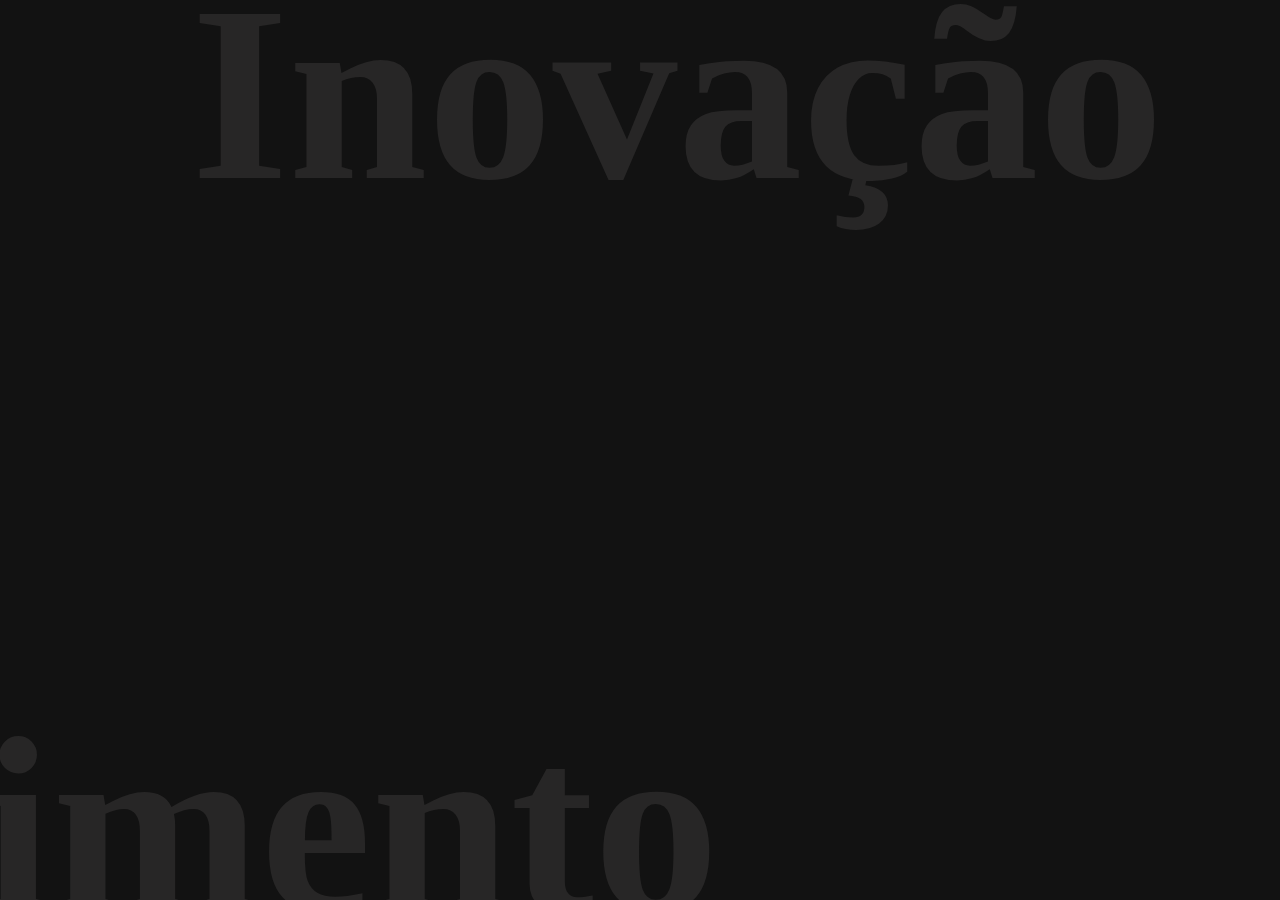
<file: hero.html>
<!DOCTYPE html>
<html lang="pt-br">

<head>
    <meta charset="UTF-8">
    <meta http-equiv="X-UA-Compatible" content="IE=edge">
    <meta name="viewport" content="width=device-width, initial-scale=1.0">
    <title>Portfólio - Douglas</title>
    <link rel="stylesheet" href="/css/style.css.map">
    <link rel="stylesheet" href="/css/reset.css">
    <link rel="stylesheet" href="/css/styles.css">
</head>

<body>

    <div class="container">
        <!-- LOADER -->
        <div class="loader">
            <h1>Inovação</h1>
            <h2>Desenvolvimento</h2>
        </div>
        <!-- navbar -->
        <nav>
            <div class="logo">
                <span>Douglas Nascimento</span>
            </div>
            <div class="menu">
                <ul>
                    <li><a href="hero.html">Home</a></li>
                    <li><a href="/pages/about.html" target="_blank">About me</a></li>
                    <li><a href="/pages/projects.html" target="_blank">Projects</a></li>
                    <li><a href="/pages/services.html">Services</a></li>
                    <li><a href="/pages/contact.html">Contact us</a></li>
                </ul>
            </div>
        </nav>
        <!-- wrapper -->
        <div class="wrapper">
            <!-- content -->
            <div class="content">
                <div class="h1">
                    <h1>Desenvolvedor</h1>
                </div>
                <div class="h1">
                    <h1>Front-end</h1>
                </div>
                <p>Sou apaixonado por transformar ideias em experiências digitais incríveis.
                     Como desenvolvedor front-end, minha missão é criar interfaces intuitivas, elegantes e funcionais.
                      Com uma sólida base em JavaScript, React e design responsivo, busco sempre evoluir,
                       explorando novas tecnologias para entregar soluções inovadoras e impactantes.</p>
                <a href="#">Veja mais</a>
                <div class="social">
                    <ul>
                        <li><a href="#">Instagram</a></li>
                        <li><a href="#">Linkedin</a></li>
                        <li><a href="#">GitHub</a></li>
                    </ul>
                </div>

            </div>

            <!-- img section -->
            <div class="img">
                <div class="subimg one">
                    <img src="/assets/img/house.png" alt="">
                    <div class="bg"></div>
                </div>
                <div class="subimg two">
                    <img src="/assets/img/stranger.png" alt="">
                    <div class="bg2"></div>

                </div>
                <div class="subimg three">
                    <img src="/assets/img/nike.png" alt="">
                    <div class="bg3"></div>

                </div>
            </div>
        </div>
    </div>
    <script src="https://cdnjs.cloudflare.com/ajax/libs/gsap/3.7.0/gsap.min.js"></script>
    <script src="/js/gsap.js"></script>
</body>

</html>
</file>
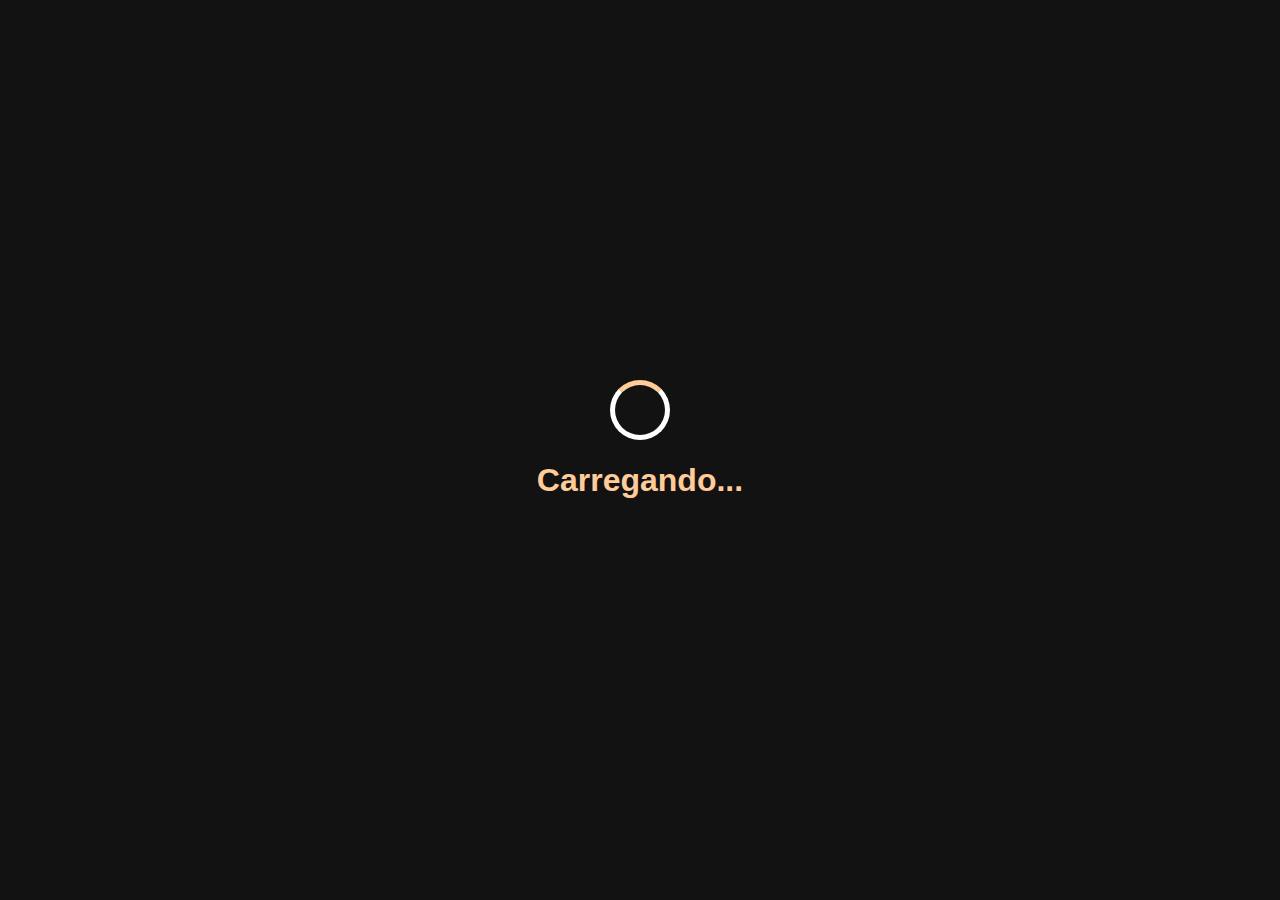
<file: pages/projects.html>
<!DOCTYPE html>
<html lang="pt-BR">
<head>
    <meta charset="UTF-8">
    <meta name="viewport" content="width=device-width, initial-scale=1.0">
    <title>Meus Projetos</title>
    <link rel="stylesheet" href="/css/prjects.css">
    <script src="https://cdnjs.cloudflare.com/ajax/libs/gsap/3.12.2/gsap.min.js"></script>
</head>
<body>
    <div id="loader">
        <div class="spinner"></div>
        <h1>Carregando...</h1>
    </div>
    
    <main style="display: none;">
        <section id="projetos">
            <div class="projeto">
                <img src="/assets/img/house.png" alt="Projeto 1">
                <h2>Projeto 1</h2>
                <p>Descrição do projeto 1. Lorem ipsum dolor, sit amet consectetur adipisicing elit.</p>
                <a href="#">Ver mais</a>
            </div>
            <div class="projeto">
                <img src="/assets/img/nike.png" alt="Projeto 2">
                <h2>Projeto 2</h2>
                <p>Descrição do projeto 2. Lorem ipsum dolor, sit amet consectetur adipisicing elit.</p>
                <a href="#">Ver mais</a>
            </div>
            <div class="projeto">
                <img src="/assets/img/stranger.png" alt="Projeto 3">
                <h2>Projeto 3</h2>
                <p>Descrição do projeto 3. Lorem ipsum dolor, sit amet consectetur adipisicing elit.</p>
                <a href="#">Ver mais</a>
            </div>
            <div class="projeto">
                <img src="/assets/img/stranger.png" alt="Projeto 4">
                <h2>Projeto 4</h2>
                <p>Descrição do projeto 4. Lorem ipsum dolor, sit amet consectetur adipisicing elit.</p>
                <a href="#">Ver mais</a>
            </div>
            <div class="projeto">
                <img src="/assets/img/stranger.png" alt="Projeto 4">
                <h2>Projeto 4</h2>
                <p>Descrição do projeto 4. Lorem ipsum dolor, sit amet consectetur adipisicing elit.</p>
                <a href="#">Ver mais</a>
            </div>
            <div class="projeto">
                <img src="/assets/img/stranger.png" alt="Projeto 4">
                <h2>Projeto 4</h2>
                <p>Descrição do projeto 4. Lorem ipsum dolor, sit amet consectetur adipisicing elit.</p>
                <a href="#">Ver mais</a>
            </div>
            <div class="projeto">
                <img src="/assets/img/stranger.png" alt="Projeto 4">
                <h2>Projeto 4</h2>
                <p>Descrição do projeto 4. Lorem ipsum dolor, sit amet consectetur adipisicing elit.</p>
                <a href="#">Ver mais</a>
            </div>
            <div class="projeto">
                <img src="/assets/img/stranger.png" alt="Projeto 4">
                <h2>Projeto 4</h2>
                <p>Descrição do projeto 4. Lorem ipsum dolor, sit amet consectetur adipisicing elit.</p>
                <a href="#">Ver mais</a>
            </div>
            <div class="projeto">
                <img src="/assets/img/stranger.png" alt="Projeto 4">
                <h2>Projeto 4</h2>
                <p>Descrição do projeto 4. Lorem ipsum dolor, sit amet consectetur adipisicing elit.</p>
                <a href="#">Ver mais</a>
            </div>
            <div class="projeto">
                <img src="/assets/img/stranger.png" alt="Projeto 4">
                <h2>Projeto 4</h2>
                <p>Descrição do projeto 4. Lorem ipsum dolor, sit amet consectetur adipisicing elit.</p>
                <a href="#">Ver mais</a>
            </div>
            <div class="projeto">
                <img src="/assets/img/stranger.png" alt="Projeto 4">
                <h2>Projeto 4</h2>
                <p>Descrição do projeto 4. Lorem ipsum dolor, sit amet consectetur adipisicing elit.</p>
                <a href="#">Ver mais</a>
            </div>
            <div class="projeto">
                <img src="/assets/img/stranger.png" alt="Projeto 4">
                <h2>Projeto 4</h2>
                <p>Descrição do projeto 4. Lorem ipsum dolor, sit amet consectetur adipisicing elit.</p>
                <a href="#">Ver mais</a>
            </div>
            <div class="projeto">
                <img src="/assets/img/stranger.png" alt="Projeto 4">
                <h2>Projeto 4</h2>
                <p>Descrição do projeto 4. Lorem ipsum dolor, sit amet consectetur adipisicing elit.</p>
                <a href="#">Ver mais</a>
            </div>
            <div class="projeto">
                <img src="/assets/img/stranger.png" alt="Projeto 4">
                <h2>Projeto 4</h2>
                <p>Descrição do projeto 4. Lorem ipsum dolor, sit amet consectetur adipisicing elit.</p>
                <a href="#">Ver mais</a>
            </div>
            <div class="projeto">
                <img src="/assets/img/stranger.png" alt="Projeto 4">
                <h2>Projeto 4</h2>
                <p>Descrição do projeto 4. Lorem ipsum dolor, sit amet consectetur adipisicing elit.</p>
                <a href="#">Ver mais</a>
            </div>
            <div class="projeto">
                <img src="/assets/img/stranger.png" alt="Projeto 4">
                <h2>Projeto 4</h2>
                <p>Descrição do projeto 4. Lorem ipsum dolor, sit amet consectetur adipisicing elit.</p>
                <a href="#">Ver mais</a>
            </div>
            <div class="projeto">
                <img src="/assets/img/stranger.png" alt="Projeto 4">
                <h2>Projeto 4</h2>
                <p>Descrição do projeto 4. Lorem ipsum dolor, sit amet consectetur adipisicing elit.</p>
                <a href="#">Ver mais</a>
            </div>
            <div class="projeto">
                <img src="/assets/img/stranger.png" alt="Projeto 4">
                <h2>Projeto 4</h2>
                <p>Descrição do projeto 4. Lorem ipsum dolor, sit amet consectetur adipisicing elit.</p>
                <a href="#">Ver mais</a>
            </div>
        </section>
    </main>
    
    <script>
        gsap.to("#loader", {duration: 1.5, opacity: 0, delay: 3, onComplete: function() {
            document.getElementById("loader").style.display = "none";
            document.querySelector("main").style.display = "block";
            gsap.fromTo(".projeto", {
                x: "-100vw",
            }, {
                x: "0",
                duration: 1.5,
                ease: "power2.out",
                stagger: 0.2
            });
        }});
    </script>
</body>
</html>
</file>
<file: css/styles.css>
@import url("https://fonts.googleapis.com/css2?family=Poppins:wght@400;500;600;700&display=swap");


body {
    width: 100%;
    height: 100%;
    background: #121212;
    background-size: cover;
    background-position: center;
    color: #ffcc99;
    font-family: Aquire;
}

body ul li {
    list-style: none;
}

body a {
    text-decoration: none;
    color: #ffcc99;
}

.container {
    width: 100%;
    height: 100vh;
    position: relative;
    overflow: hidden;
}

.container .loader {
    position: absolute;
    top: 0px;
    width: 100%;
    height: 100%;
    z-index: -1;
    color: #272626;
}

.container .loader h1 {
    font-size: 250px;
    font-family: Cosi Azure;
    position: absolute;
    top: -50px;
    left: -500px;
}

.container .loader h2 {
    font-size: 250px;
    font-family: Cosi Azure;
    position: absolute;
    bottom: -70px;
    right: -130px;
}

.container img {
    width: 200px;
}

.container nav {
    width: 100%;
    display: -ms-grid;
    display: grid;
    -ms-grid-columns: 50% 50%;
    grid-template-columns: 50% 50%;
    padding: 20px 0px;
}

.container nav .logo {
    padding: 0px 25px;
}

.container nav .logo span {
    display: inline-block;
    font-size: 45px;
    font-family: Infected;
    text-shadow: 2px 2px 3px rgba(0, 0, 0, 0.4), 2px 2px 3px rgba(0, 0, 0, 0.4), 2px 2px 4px rgba(0, 0, 0, 0.4), 2px 2px 5px rgba(0, 0, 0, 0.4), 2px 2px 5px rgba(0, 0, 0, 0.6);
}

.container nav .menu ul li {
    display: inline-block;
}

.container nav .menu ul li a {
    padding: 10px 20px;
    font-size: 20px;
    text-shadow: 2px 2px 3px rgba(0, 0, 0, 0.4), 2px 2px 3px rgba(0, 0, 0, 0.4), 2px 2px 4px rgba(0, 0, 0, 0.4), 2px 2px 5px rgba(0, 0, 0, 0.4), 2px 2px 5px rgba(0, 0, 0, 0.6);
    transition: 0.5s;
}

.container nav .menu ul li a:hover {
    color: #121212;
    background-color: #ffcc99;
}

.container .wrapper {
    width: 100%;
    display: -ms-grid;
    display: grid;
    -ms-grid-columns: 50% 50%;
    grid-template-columns: 50% 50%;
    padding: 20px;
    padding-top: 30px;
}

.container .wrapper .content .h1 {
    width: 100%;
    overflow: hidden;
}

.container .wrapper .content .h1 h1 {
    font-size: 100px;
    line-height: 90%;
    text-shadow: 2px 2px 3px rgba(0, 0, 0, 0.4), 2px 2px 3px rgba(0, 0, 0, 0.4), 2px 2px 4px rgba(0, 0, 0, 0.4), 2px 2px 5px rgba(0, 0, 0, 0.4), 2px 2px 5px rgba(0, 0, 0, 0.4), 2px 2px 5px rgba(0, 0, 0, 0.4), 2px 2px 5px rgba(0, 0, 0, 0.6), 2px 2px 5px rgba(0, 0, 0, 0.6), 2px 2px 5px rgba(0, 0, 0, 0.6), 2px 2px 5px rgba(0, 0, 0, 0.6), 2px 2px 5px rgba(0, 0, 0, 0.6), 2px 2px 5px rgba(0, 0, 0, 0.6), 2px 2px 3px rgba(0, 0, 0, 0.6);
}

.container .wrapper .content p {
    font-family: 'Poppins', sans-serif;
    font-size: 18px;
    /* Aumentando o tamanho para melhorar a leitura */
    line-height: 1.6;
    /* Aumentando o espaçamento entre as linhas para melhorar a legibilidade */
    width: 75%;
    /* Aumentando um pouco a largura para melhorar o layout */
    padding-top: 25px;
    /* Ajuste do padding para dar mais espaço ao topo */
    color: #f4f4f4;
    /* Cor mais suave para um contraste agradável com o fundo escuro */
    text-align: justify;
    /* Alinhamento justificado para um visual mais profissional */
    letter-spacing: 0.5px;
    /* Pequeno espaçamento entre as letras para tornar a leitura mais fluida */
}

.container .wrapper .content a {
    display: inline-block;
    border: 2px solid #fff;
    border-radius: 19px;
    padding: 7px 20px;
    font-size: 19px;
    margin: 30px 0px;
    text-shadow: 2px 2px 3px rgba(0, 0, 0, 0.4), 2px 2px 3px rgba(0, 0, 0, 0.4), 2px 2px 4px rgba(0, 0, 0, 0.4), 2px 2px 5px rgba(0, 0, 0, 0.4), 2px 2px 5px rgba(0, 0, 0, 0.6);
    -webkit-transition: .5s;
    transition: .5s;
}

.container .wrapper .content a:hover {
    background: #ffcc99;
    border: 3px solid #ffcc99;
    color: #252424;
    text-shadow: none;
}

.container .wrapper .content .social ul li {
    display: inline-block;
}

.container .wrapper .content .social ul li a {
    padding: 2px 10px;
    border-radius: 10px;
    margin-left: 20px;
    border: none;
    border-right: 3px solid #fff;
    text-shadow: 2px 2px 3px rgba(0, 0, 0, 0.4), 2px 2px 3px rgba(0, 0, 0, 0.4), 2px 2px 4px rgba(0, 0, 0, 0.4), 2px 2px 5px rgba(0, 0, 0, 0.4), 2px 2px 5px rgba(0, 0, 0, 0.6);
}

.container .wrapper .img {
    width: 100%;
    position: relative;
    margin-left: 35px;
}

.container .wrapper .img .subimg {
    width: 86%;
    height: 360px;
    background: #fff;
    position: absolute;
    margin: 10px;
    -webkit-box-shadow: 0px 0px 15px #000,
        0px 0px 15px #000;
    box-shadow: 0px 0px 15px #000,
        0px 0px 15px #000;
    overflow: hidden;
}

.container .wrapper .img .subimg img {
    width: 100%;
    height: 100%;
    -o-object-fit: cover;
    object-fit: cover;
}

.container .wrapper .img .subimg.one .bg {
    width: 100%;
    height: 100%;
    background: #252525;
    position: absolute;
    z-index: 9;
    top: 0;
}

.container .wrapper .img .subimg.two {
    width: 64%;
    height: 250px;
    top: 120px;
    position: absolute;
    left: -50px;
}

.container .wrapper .img .subimg.two .bg2 {
    width: 100%;
    height: 100%;
    background: #252525;
    position: absolute;
    z-index: 9;
    top: 0;
}

.container .wrapper .img .subimg.three {
    width: 40%;
    height: 170px;
    bottom: 50px;
    position: absolute;
    right: 130px;
}

.container .wrapper .img .subimg.three .bg3 {
    width: 100%;
    height: 100%;
    background: #252525;
    position: absolute;
    z-index: 9;
    top: 0;
}
</file>
<file: css/prjects.css>
body {
    font-family: Arial, sans-serif;
    margin: 0;
    padding: 0;
    background-color: #121212;
    text-align: center;
}

#loader {
    color: #ffcc99;
    position: fixed;
    width: 100%;
    height: 100%;
    background: #121212;
    display: flex;
    justify-content: center;
    align-items: center;
    flex-direction: column;
    z-index: 9999;
}

.spinner {
    width: 50px;
    height: 50px;
    border: 5px solid #fff;
    border-top: 5px solid #ffcc99;
    border-radius: 50%;
    animation: spin 1s linear infinite;
}

@keyframes spin {
    0% {
        transform: rotate(0deg);
    }

    100% {
        transform: rotate(360deg);
    }
}

#projetos {
    display: grid;
    grid-template-columns: repeat(auto-fit, minmax(300px, 1fr));
    gap: 20px;
    padding: 40px;
    max-width: 1200px;
    margin: 0 auto;
}

.projeto {
    background: #fff;
    padding: 20px;
    border-radius: 10px;
    box-shadow: 0px 0px 10px rgba(247, 246, 246, 0.349);
    text-align: center;
    transition: transform 0.3s;
}

.projeto:hover {
    transform: scale(1.05);
}

.projeto img {
    width: 100%;
    height: 200px;
    object-fit: cover;
    border-radius: 10px;
    margin-bottom: 15px;
}

.projeto h2 {
    font-weight: 700;
    font-size: 24px;
}

.projeto p {
    color: #333333d7;
}

.projeto a {
    background-color: #ffcc99;
    color: #121212;
    text-decoration: none;
    padding: 0.5rem 1rem;
    border-radius: 2rem;
}
</file>
